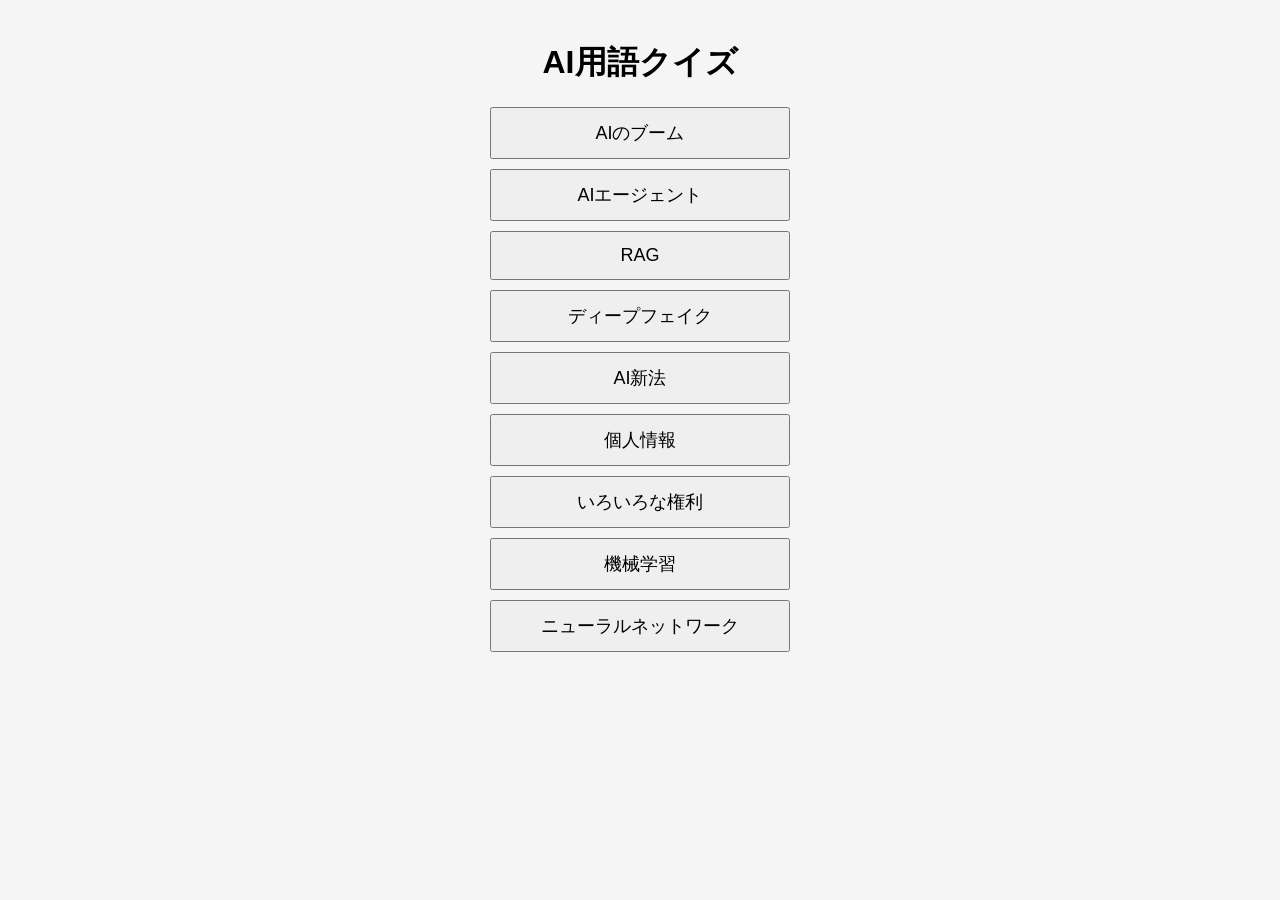
<file: index.html>
<!DOCTYPE html>
<html lang="ja">
<head>
    <script async src="https://www.googletagmanager.com/gtm.js?id=GTM-T72NST24"></script>
    <script>
      window.dataLayer = window.dataLayer || [];
      function gtag(){dataLayer.push(arguments);}
      gtag('js', new Date());
    </script>
    <meta charset="UTF-8">
    <meta name="viewport" content="width=device-width, initial-scale=1.0">
    <title>AI用語クイズ</title>
    <link rel="stylesheet" href="style.css">
</head>
<body>

<h1>AI用語クイズ</h1>
<div class="button-area">
  <button onclick="startQuiz('AIのブーム')">AIのブーム</button>
  <button onclick="startQuiz('AIエージェント')">AIエージェント</button>
  <button onclick="startQuiz('RAG')">RAG</button>
  <button onclick="startQuiz('ディープフェイク')">ディープフェイク
  <button onclick="startQuiz('AI新法')">AI新法</button></button>
  <button onclick="startQuiz('個人情報')">個人情報</button></button>
  <button onclick="startQuiz('いろいろな権利')">いろいろな権利</button></button>
  <button onclick="startQuiz('機械学習')">機械学習</button>
  <button onclick="startQuiz('ニューラルネットワーク')">ニューラルネットワーク</button>
</div>

<script>
function startQuiz(category) {
    localStorage.setItem("category", category);
    location.href = "quiz.html";
}
</script>
</body>
</html>
</file>
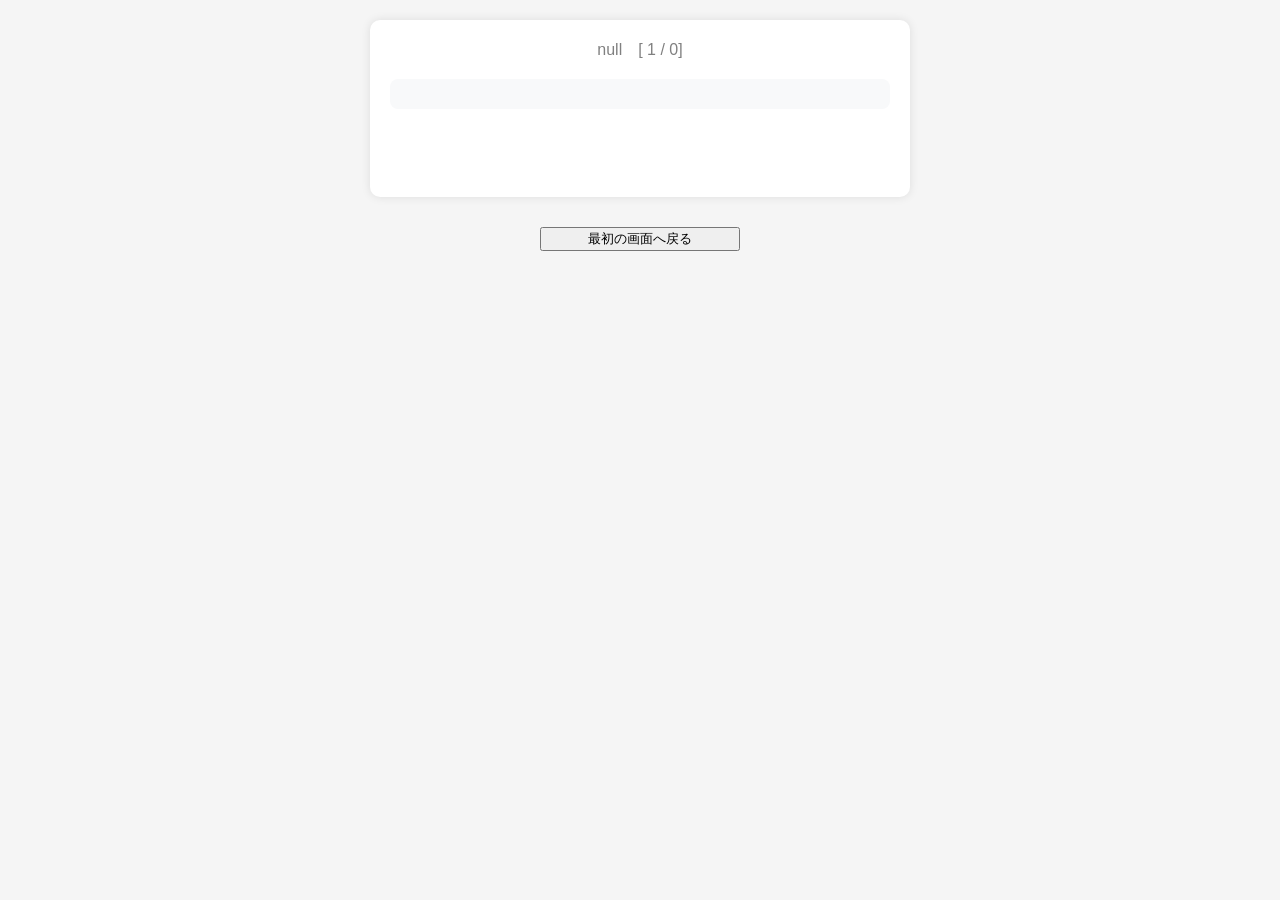
<file: quiz.html>
<!DOCTYPE html>
<html lang="ja">
<head>
    <script async src="https://www.googletagmanager.com/gtm.js?id=GTM-T72NST24"></script>
    <script>
      window.dataLayer = window.dataLayer || [];
      function gtag(){dataLayer.push(arguments);}
      gtag('js', new Date());
    </script>
    <meta charset="UTF-8">
    <meta name="viewport" content="width=device-width, initial-scale=1.0">
    <title>AI用語クイズ</title>
    <link rel="stylesheet" href="style.css">
</head>
<body>

    <div class="container">

        <div id="question-count"></div>

        <p id="quest"></p>

        <div id="choices"></div>

        <p id="result"></p>
        <p id="explanation"></p>

        <button id="nextBtn">次へ</button>
    </div>
    <div class="footerbutton-area">
        <button onclick="location.href='index.html'">最初の画面へ戻る</button>
    </div>
    <script src="script.js"></script>

</body>
</html>
</file>
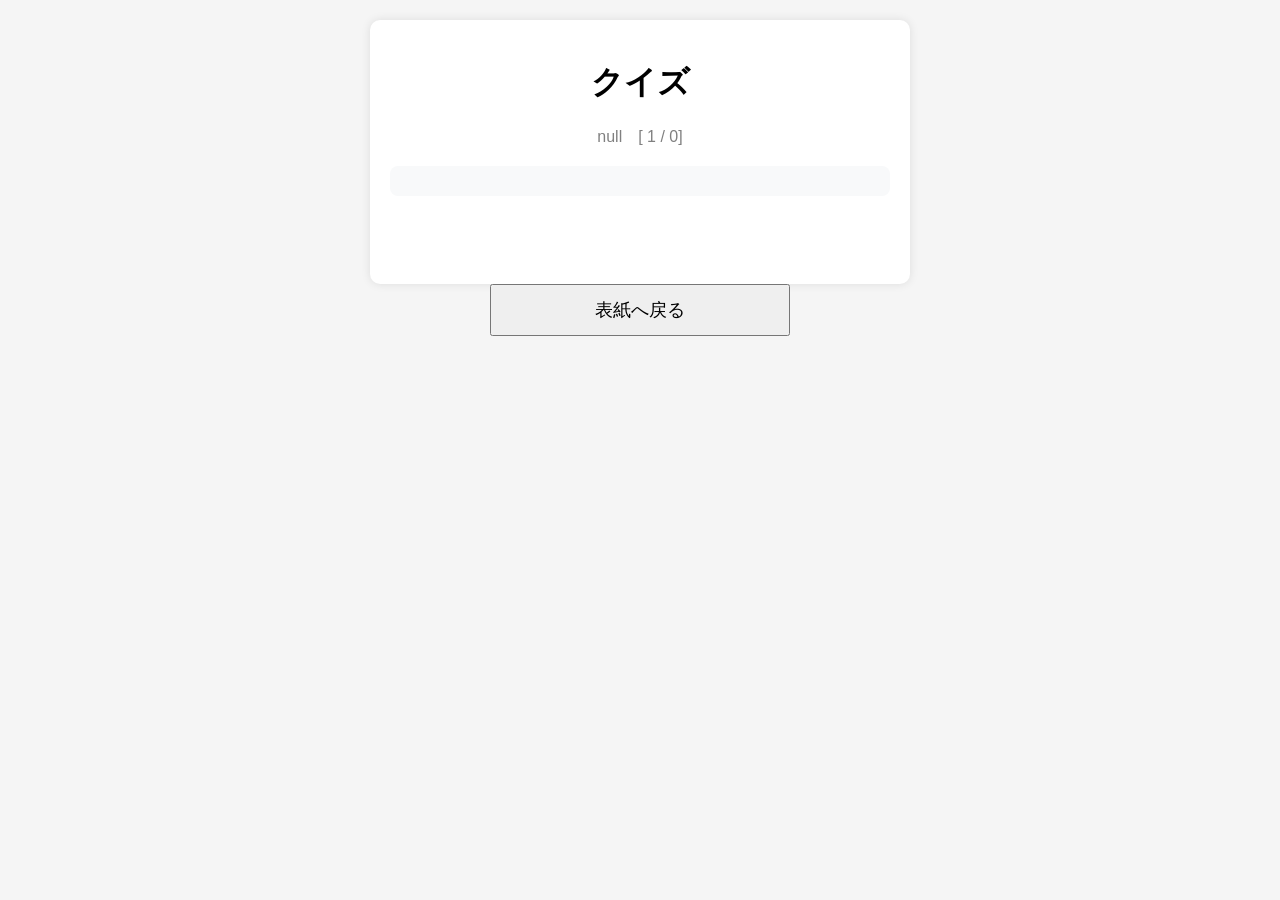
<file: quiz_g001.html>
<!DOCTYPE html>
<html lang="ja">
<head>
    <script async src="https://www.googletagmanager.com/gtm.js?id=GTM-T72NST24"></script>
    <script>
      window.dataLayer = window.dataLayer || [];
      function gtag(){dataLayer.push(arguments);}
      gtag('js', new Date());
    </script>
    <meta charset="UTF-8">
    <meta name="viewport" content="width=device-width, initial-scale=1.0">
    <title>クイズ</title>
    <link rel="stylesheet" href="style.css">
</head>
<body>

    <div class="container">
        <h1>クイズ</h1>

        <div id="question-count"></div>

        <p id="quest"></p>

        <div id="choices"></div>

        <p id="result"></p>

        <button id="nextBtn">次の問題</button>
    </div>
    <div class="button-area">
        <button onclick="location.href='index.html'">表紙へ戻る</button>
    </div>
    <script src="script.js"></script>

</body>
</html>
</file>
<file: style.css>
body {
    font-family: sans-serif;
    background-color: #f5f5f5;
    margin: 0;
    padding: 20px;
}

.container {
    max-width: 500px;
    margin: 0 auto;
    background-color: white;
    padding: 20px;
    border-radius: 10px;
    box-shadow: 0 0 10px rgba(0,0,0,0.1);
}

h1 {
    text-align: center;
}

.button-area {
  display: flex;
  flex-direction: column;
  gap: 10px;
  max-width: 300px;
  margin: 0 auto;
}
.button-area button {
    font-size: 18px;
    padding: 12px 12px;
}

#question-count {
    text-align: center;
    color: gray;
    margin-bottom: 10px;
}

#quest {
    font-size: 18px;
    text-align: left;
    line-height: 1.8;
    padding: 15px;
    background-color: #f8f9fa;
    border-radius: 8px;
    margin-bottom: 20px;
}

.choice-btn {
    display: block;
    width: 100%;
    padding: 12px;
    margin-bottom: 10px;
    font-size: 16px;
    cursor: pointer;
}

#result {
    text-align: center;
    font-weight: bold;
    font-size: 18px;
    min-height: 30px;
}

#explanation {
    font-size: 0.85em;
    color: #333333;
}

#nextBtn {
    width: 80%;
    padding: 12px;
    font-size: 16px;
    display: none;

    margin: 0 auto;
}
.footerbutton-area {
  display: flex;
  flex-direction: column;
  margin-top: 10px;
  gap: 10px;
  max-width: 200px;

  margin: 30px auto 0 auto;
}
.footerbutton button {
    font-size: 12px;
    padding: 12px 12px;
}
</file>
